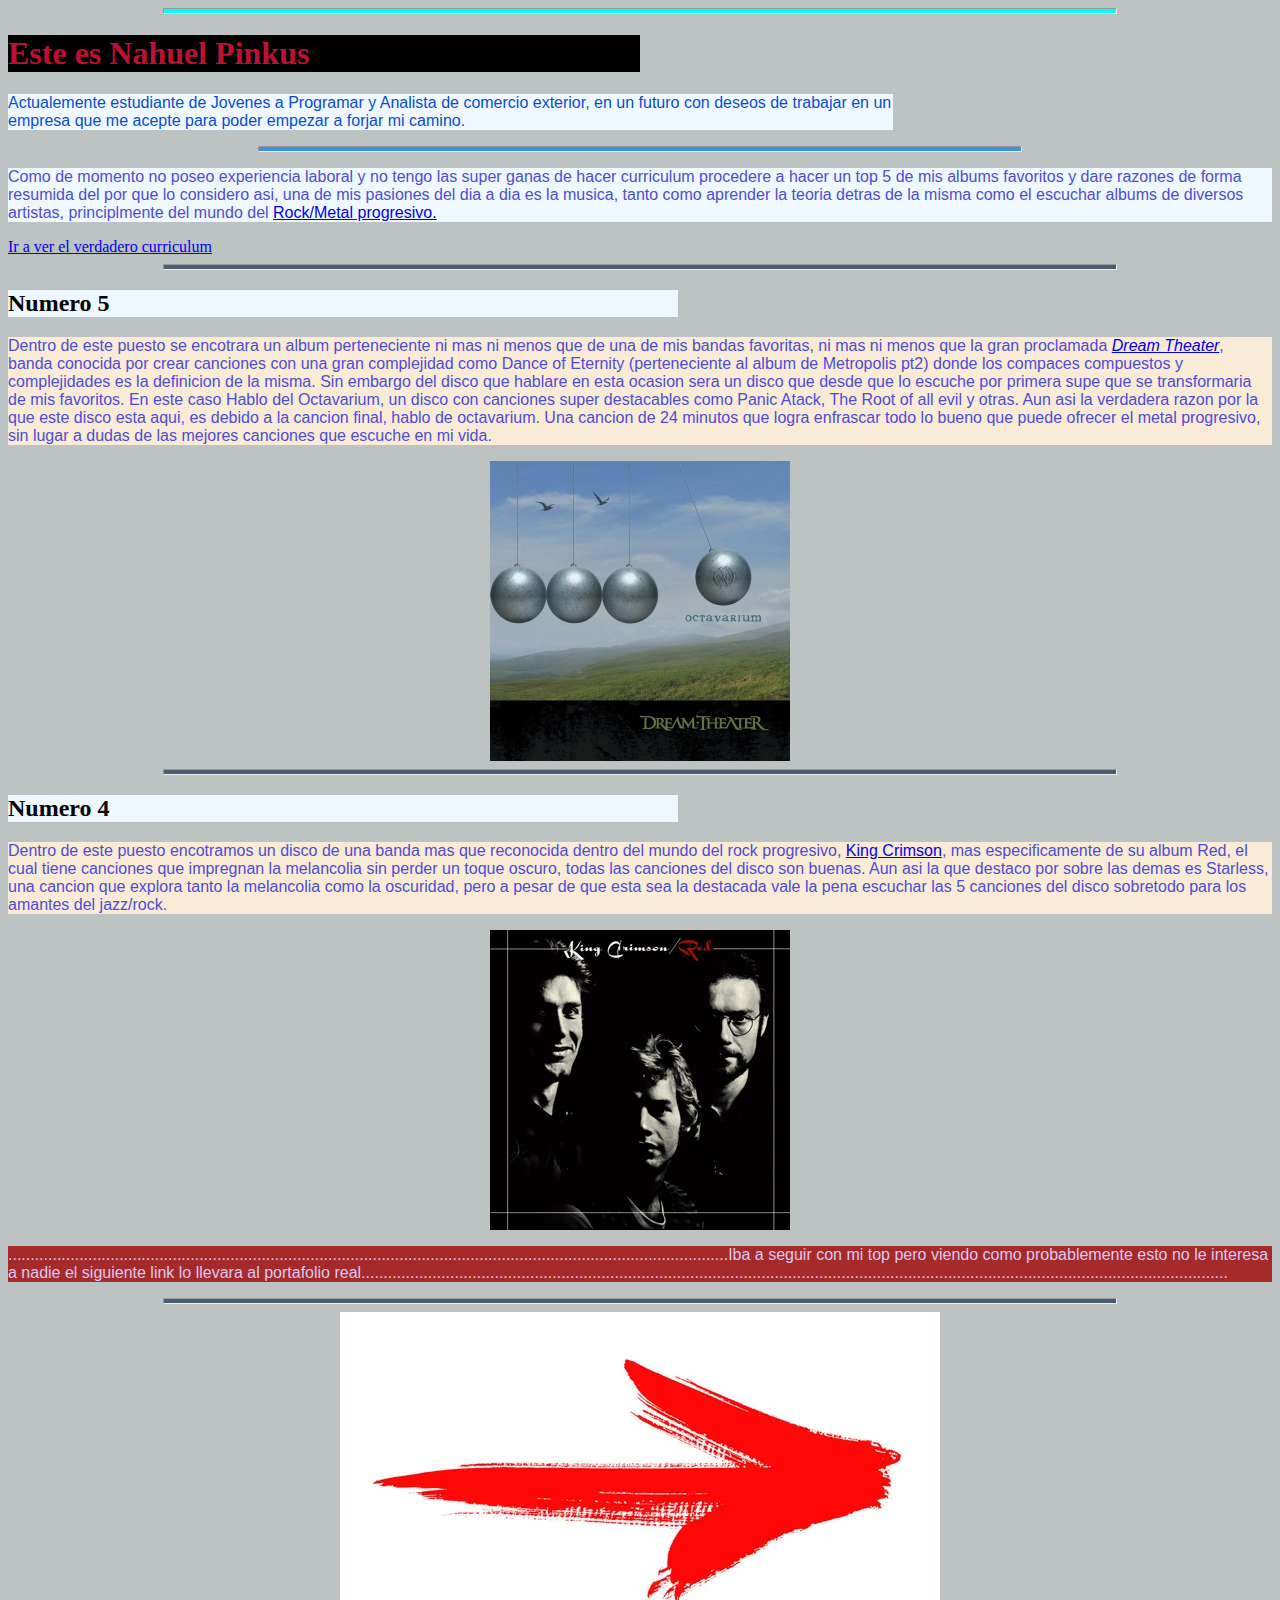
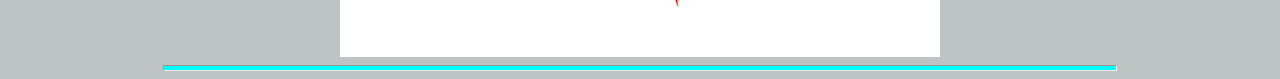
<file: index.html>
<!DOCTYPE html>
<html>
<head>
    <meta charset="UTF-8" />
    <title>Portafolio Nahuel Pinkus </title>
    <link rel="stylesheet" type="text/css" href="stylesheet.css">
</head>
<body>
    <hr class="hrtops2">
    <h1>Este es Nahuel Pinkus</h1>
    <p id="paInt">Actualemente estudiante de Jovenes a Programar y Analista de comercio exterior, en un futuro con deseos de trabajar en un empresa que me acepte para poder empezar a forjar mi camino.</p>
    
    <hr>
    <p>Como de momento no poseo experiencia laboral y no tengo las super ganas de hacer curriculum procedere a hacer un top 5 de mis albums favoritos y dare razones de forma resumida del por que lo considero asi, una de mis pasiones del dia a dia es la musica, tanto como aprender la teoria detras de la misma como el escuchar albums de diversos artistas, principlmente del mundo del <vem><a href="https://es.wikipedia.org/wiki/Rock_progresivo">Rock/Metal progresivo.</a></vem></p>
    
    <a href="paginatrolleo.html">Ir a ver el verdadero curriculum</a>
    <hr class="hrtops">
   
    <h2>Numero 5</h2>
    <p class="Numero5">Dentro de este puesto se encotrara un album perteneciente ni mas ni menos que de una de mis bandas favoritas, ni mas ni menos que la gran proclamada <a href="https://es.wikipedia.org/wiki/Dream_Theater"><em>Dream Theater</em></a>, banda conocida por crear canciones con una gran complejidad como Dance of Eternity (perteneciente al album de Metropolis pt2) donde los compaces compuestos y complejidades es la definicion de la misma.
    Sin embargo del disco que hablare en esta ocasion sera un disco que desde que lo escuche por primera supe que se transformaria de mis favoritos. En este caso Hablo del Octavarium, un disco con canciones super destacables como Panic Atack, The Root of all evil y otras. Aun asi la verdadera razon por la que este disco esta aqui, es debido a la cancion final, hablo de octavarium. Una cancion de 24 minutos que logra enfrascar todo lo bueno que puede ofrecer el metal progresivo, sin lugar a dudas de las mejores canciones que escuche en mi vida. </p>
    <img  src="Dream_Theater_-_Octavarium.jpg" alt="octavarium"style="display: block; margin: 0 auto;">
    <hr class="hrtops">
    <h2>Numero 4</h2>
    <p class="Numero5">Dentro de este puesto encotramos un disco de una banda mas que reconocida dentro del mundo del rock progresivo, <a href="https://es.wikipedia.org/wiki/King_Crimson"> King Crimson</a>, mas especificamente de su album Red, el cual tiene canciones que impregnan la melancolia sin perder un toque oscuro, todas las canciones del disco son buenas. Aun asi la que destaco por sobre las demas es Starless, una cancion que explora tanto la melancolia como la oscuridad, pero a pesar de que esta sea la destacada vale la pena escuchar las 5 canciones del disco sobretodo para los amantes del jazz/rock.</p>
    <img src="kingcrimson.jpg" alt="kingcrimson" style="display: block; margin: 0 auto;">
    <p id="parrafof">..................................................................................................................................................................Iba a seguir con mi top pero viendo como probablemente esto no le interesa a nadie el siguiente link lo llevara al portafolio real...................................................................................................................................................................................................</p>
    <hr class="hrtops">
    <a href="verdadero CV.html"><img src="flecha.jpg" alt="flechita" style="display: block; margin: 0 auto;"></a>
    <hr class="hrtops2">
</body>
</html>
</file>
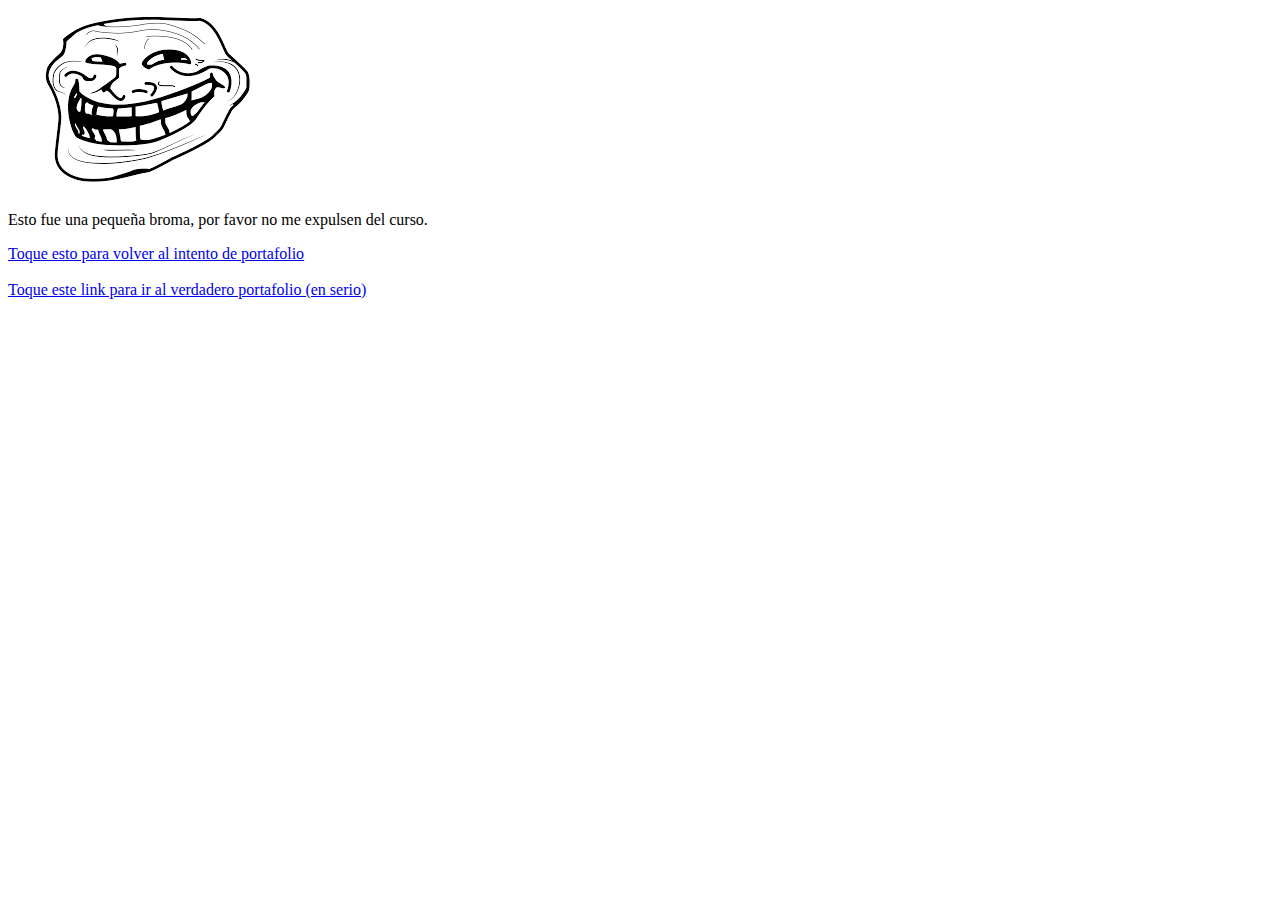
<file: paginatrolleo.html>
<!DOCTYPE html>
<html>
<head>
    <meta charset="UTF-8" />
    <title>te la creiste weh xd</title>
    
</head>
<body>

    <img src="trollface2.png" alt="trollface" >
    <p>Esto fue una pequeña broma, por favor no me expulsen del curso. </p>
    <a href="index.html">Toque esto para volver al intento de portafolio</a>
    <br><br>
    <a href="https://www.youtube.com/watch?v=dQw4w9WgXcQ">Toque este link para ir al verdadero portafolio (en serio)</a>
</body>
</html>
</file>
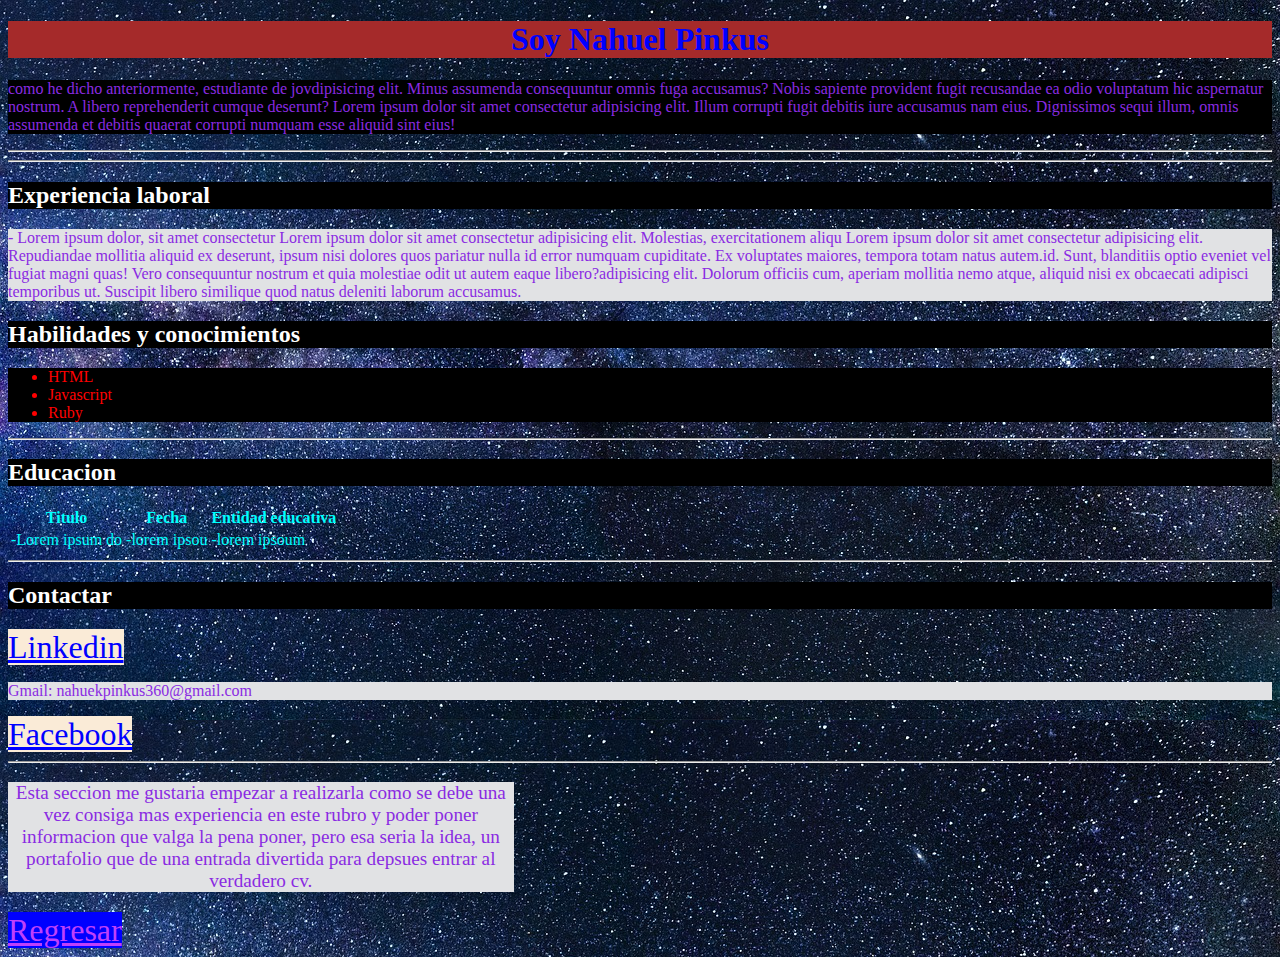
<file: verdadero CV.html>
<!DOCTYPE html>
<html>
<head>
    <meta charset="UTF-8" />
    <title>Verdadero CV</title> 
    <link rel="stylesheet" type="text/css" href="verdaderocv.css">
</head>
<body> 
<h1>Soy Nahuel Pinkus</h1>
<p id="inicio">como he dicho anteriormente, estudiante de jovdipisicing elit. Minus assumenda consequuntur omnis fuga accusamus? Nobis sapiente provident fugit recusandae ea odio voluptatum hic aspernatur nostrum. A libero reprehenderit cumque deserunt? Lorem ipsum dolor sit amet consectetur adipisicing elit. Illum corrupti fugit debitis iure accusamus nam eius. Dignissimos sequi illum, omnis assumenda et debitis quaerat corrupti numquam esse aliquid sint eius!</p>
<hr>

<hr>
<h2>Experiencia laboral</h2>
<p>- Lorem ipsum dolor, sit amet consectetur Lorem ipsum dolor sit amet consectetur adipisicing elit. Molestias, exercitationem aliqu Lorem ipsum dolor sit amet consectetur adipisicing elit. Repudiandae mollitia aliquid ex deserunt, ipsum nisi dolores quos pariatur nulla id error numquam cupiditate. Ex voluptates maiores, tempora totam natus autem.id. Sunt, blanditiis optio eveniet vel fugiat magni quas! Vero consequuntur nostrum et quia molestiae odit ut autem eaque libero?adipisicing elit. Dolorum officiis cum, aperiam mollitia nemo atque, aliquid nisi ex obcaecati adipisci temporibus ut. Suscipit libero similique quod natus deleniti laborum accusamus.</p>
<h2>Habilidades y conocimientos</h2>
 <ul> <li>HTML</li>
       <Li>Javascript</Li>
    <li>Ruby</li></ul>
    <hr>

<h2>Educacion</h2>
<table> <tr> 
     <th>Titulo</th>
     <th>Fecha</th>
     <th>Entidad educativa</th>
     </tr>
     <tr> 
      <td>-Lorem ipsum do</td> 
      <td>-lorem ipsou</td>
      <td>-lorem ipsoum</td>
</table>
 <hr>
<h2>Contactar</h2>  
<a class="normal" href="https://uy.linkedin.com/?original_referer=https%3A%2F%2Fwww.google.com%2F">Linkedin</a>
<p>Gmail: nahuekpinkus360@gmail.com</p>
<a class="normal" href="https://es-la.facebook.com/">Facebook</a>
<hr>
<p id="fina">Esta seccion me gustaria empezar a realizarla como se debe una vez consiga mas experiencia en este rubro y poder poner informacion que valga la pena poner, pero esa seria la idea, un portafolio que de una entrada divertida para depsues entrar al verdadero cv.</p>
<a href="index.html">Regresar</a>
</body>
</html>
</file>
<file: stylesheet.css>
body{font-family: cursive;
background-color: rgb(189, 194, 194);}
hr{color: rgb(209, 27, 54);
background-color: rgb(60, 145, 219);
padding: 2px;
width: 60%;}
p{color: rgb(79, 76, 212);
text-align: left; 
 background-color: aliceblue;
font-family: 'Gill Sans', 'Gill Sans MT', Calibri, 'Trebuchet MS', sans-serif;}
 h1{ color: rgb(187, 17, 51);
    background-color: black;
    width: 50%;
} 
#paInt{color: rgb(10, 76, 212);
    text-align: left; 
     background-color: aliceblue;
    font-family: 'Gill Sans', 'Gill Sans MT', Calibri, 'Trebuchet MS', sans-serif;
width: 70%;}


.hrtops{background-color: rgb(71, 94, 114);
    padding: 2px;
    width: 75%;}

.Numero5{ font-family: 'Segoe UI', Tahoma, Geneva, Verdana, sans-serif; background-color: antiquewhite;}
h2{background-color: aliceblue; width: 53%;}
#parrafof{color: rgb(221, 201, 240); text-align: middle; background-color: brown; font-family: Impact, Haettenschweiler, 'Arial Narrow Bold', sans-serif;} 

.hrtops2{background-color: aqua;
         padding: 2px; width: 75%;}
</file>
<file: verdaderocv.css>
body{background-color: rgb(155, 196, 179); font-family: Cambria, Cochin, Georgia, Times, 'Times New Roman', serif;
background-image: url(espacio\ exter.jpg);}
#inicio{color: blueviolet; background-color: black;}
h1{color: blue; background-color: brown; text-align: center;}
ul{color: red; background-color: black;}

h2{color: white; background-color: black;}
p{background-color: rgb(225, 226, 228); color: blueviolet;}
table{color: aqua;}
#fina{font-size: larger; text-align: center; width: 40%;}
.normal{background-color: antiquewhite; color: blue;}
a{background-color: blue; color:rgb(191, 64, 250); font-size: xx-large;}
</file>
